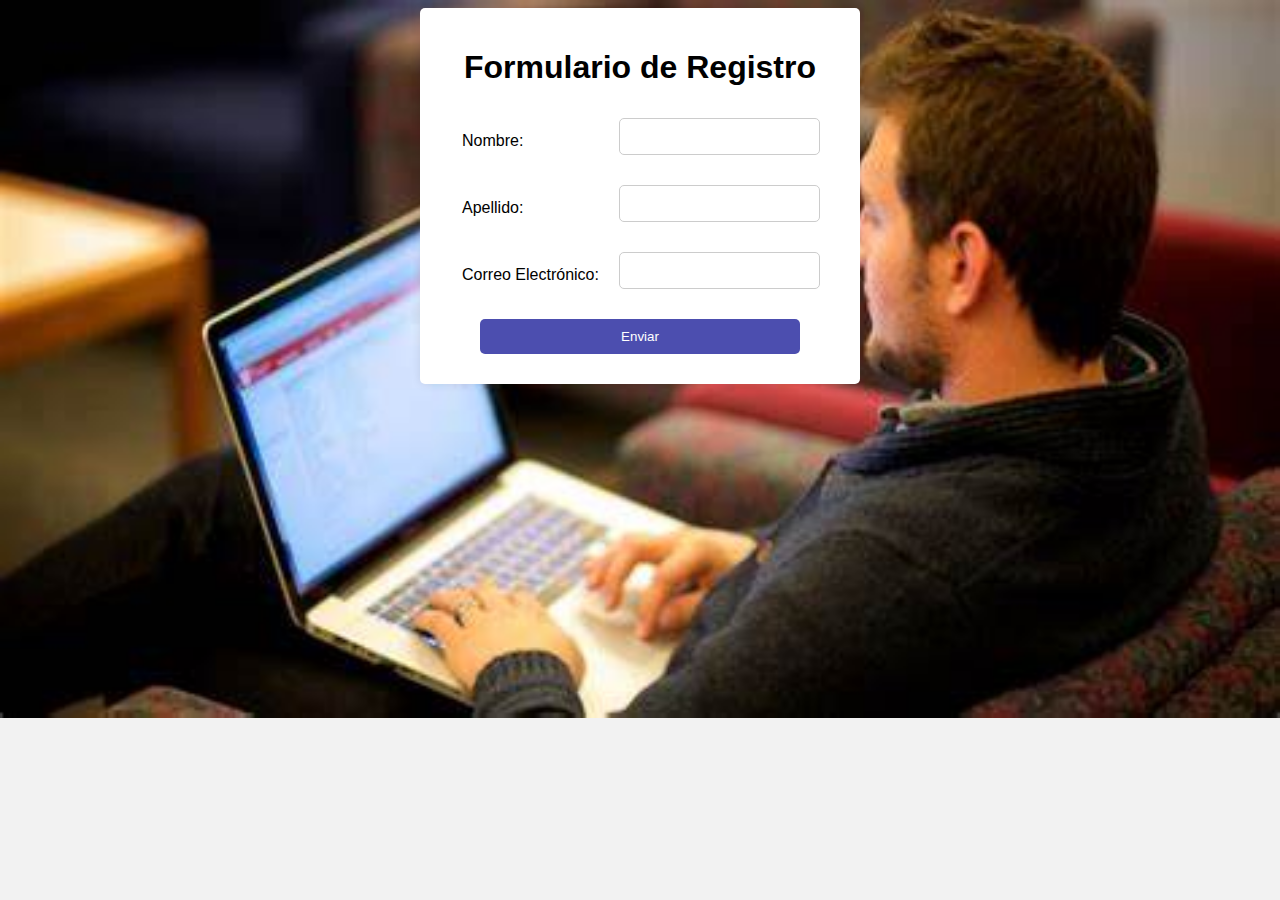
<file: signup2.html>
<!DOCTYPE html>
</head>

<head>
    <title>Registro</title>
    <link rel="stylesheet" type="text/css" href="css/styles.css">
</head>

<body>
    <div class="container">
    <h1>Formulario de Registro</h1>

    <table>
        <tr>
            <td>Nombre:</td>
            <td><input type="text" name="nombre"></td>
        </tr>
        <tr>
            <td>Apellido:</td>
            <td><input type="text" name="apellido"></td>
        </tr>
        <tr>
            <td>Correo Electrónico:</td>
            <td><input type="text" name="correo"></td>
        </tr>
        <tr>
            <td colspan="2" align="center">
                <button type="submit">Enviar</button>
            </td>
        </tr>
    </table>
    </div>

</body>

</html>
</file>
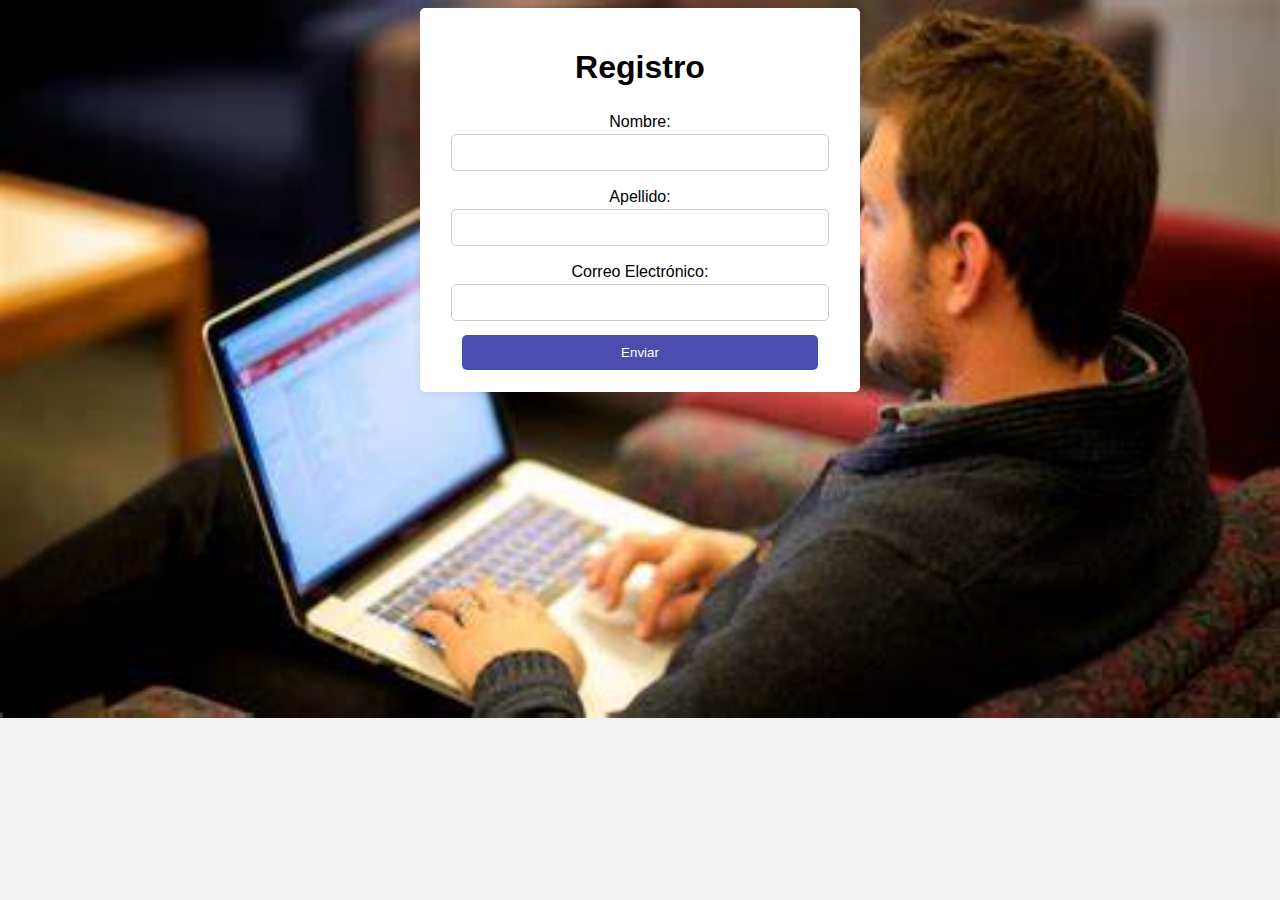
<file: signup3.html>
<!DOCTYPE html>
</head>

<head>
    <title>Registro</title>
    <link rel="stylesheet" type="text/css" href="css/styles.css">
</head>
<body>
    <div class="container">
      <h1>Registro</h1>
      
      <div class="form-container">
        <label for="nombre">Nombre:</label>
        <input type="text" id="nombre" name="nombre">
      </div>
      
      <div class="form-container">
        <label for="apellido">Apellido:</label>
        <input type="text" id="apellido" name="apellido">
      </div>
      
      <div class="form-container">
        <label for="correo">Correo Electrónico:</label>
        <input type="text" id="correo" name="correo">
      </div>
      
      <div class="form-container">
        <button type="submit">Enviar</button>
      </div>
    </div>
  </body>
  </html>
</file>
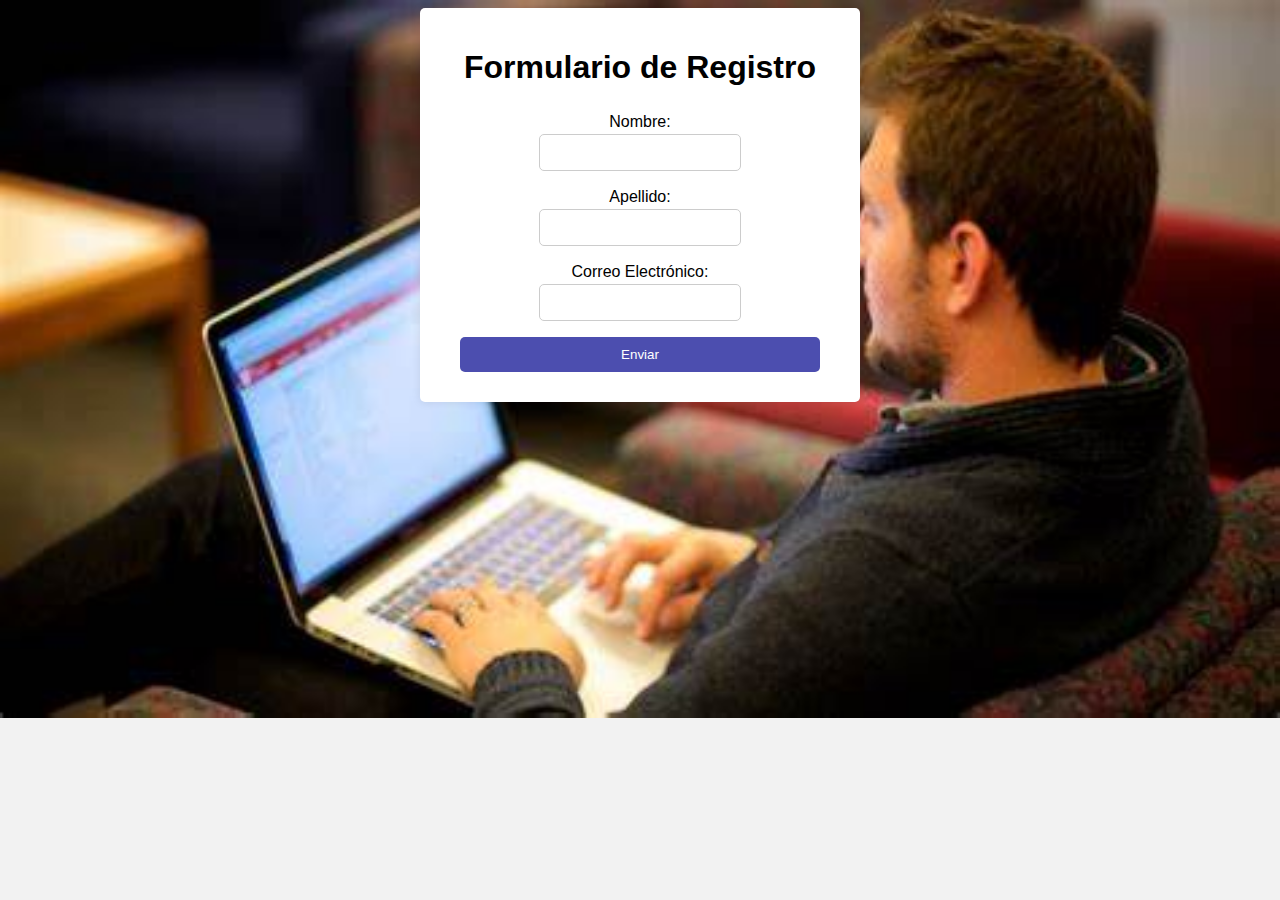
<file: signup4.html>
<!DOCTYPE html>
<html>

<head>
    <title>Registro</title>
    <link rel="stylesheet" href="css/styles.css">
</head>

<body>
    <div class="container">
        <h1>Formulario de Registro</h1>

        <form id="signup-form">
            <div class="form-container">
                <label for="nombre">Nombre:</label>
                <input type="text" id="nombre" name="nombre">
                <span id="nombre-error" class="error-message"></span>
            </div>

            <div class="form-container">
                <label for="apellido">Apellido:</label>
                <input type="text" id="apellido" name="apellido">
                <span id="apellido-error" class="error-message"></span>
            </div>

            <div class="form-container">
                <label for="correo">Correo Electrónico:</label>
                <input type="text" id="correo" name="correo">
                <span id="correo-error" class="error-message"></span>
            </div>

            <div class="form-container"></div>
            <button type="submit">Enviar</button>
        </form>
    </div>
    <script src="js/script.js"></script>
</body>

</html>
</file>
<file: css/styles.css>
body {
  background-color: #f2f2f2;
  background-image: url("./background.jfif");
  background-repeat: no-repeat;
  background-size: cover;
  font-family: Arial, sans-serif;
}

.container {
  max-width: 400px;
  margin: 0 auto;
  padding: 20px;
  background-color: #fff;
  border-radius: 5px;
  box-shadow: 0 0 10px rgba(0, 0, 0, 0.1);
}

.form-container{
  display: flex;
  justify-content: center;
  align-items: center;
  flex-direction: column;
  padding: 2px;
}

h1 {
  text-align: center;
}

label {
  padding: 3px;
}

form {
  margin-bottom: 10px;
  display: flex;
  justify-content: center;
  align-items: center;
  flex-direction: column;
}

input {
  width: 90%;
  padding: 10px;
  margin-bottom: 10px;
  border: 1px solid #ccc;
  border-radius: 5px;
}

button {
  width: 90%;
  padding: 10px;
  background-color: #4c4eaf;
  color: white;
  border: none;
  border-radius: 5px;
  cursor: pointer;
}

button:hover {
  background-color: #8080a5;
}

a {
  color: #4c4eaf;
  text-decoration: none;
}

.hidden {
  display: none;
}

table {
  margin: 0 auto;
  border-collapse: collapse;
}

td {
  padding: 10px;
}

.error-message {
  color: red;
}
</file>
